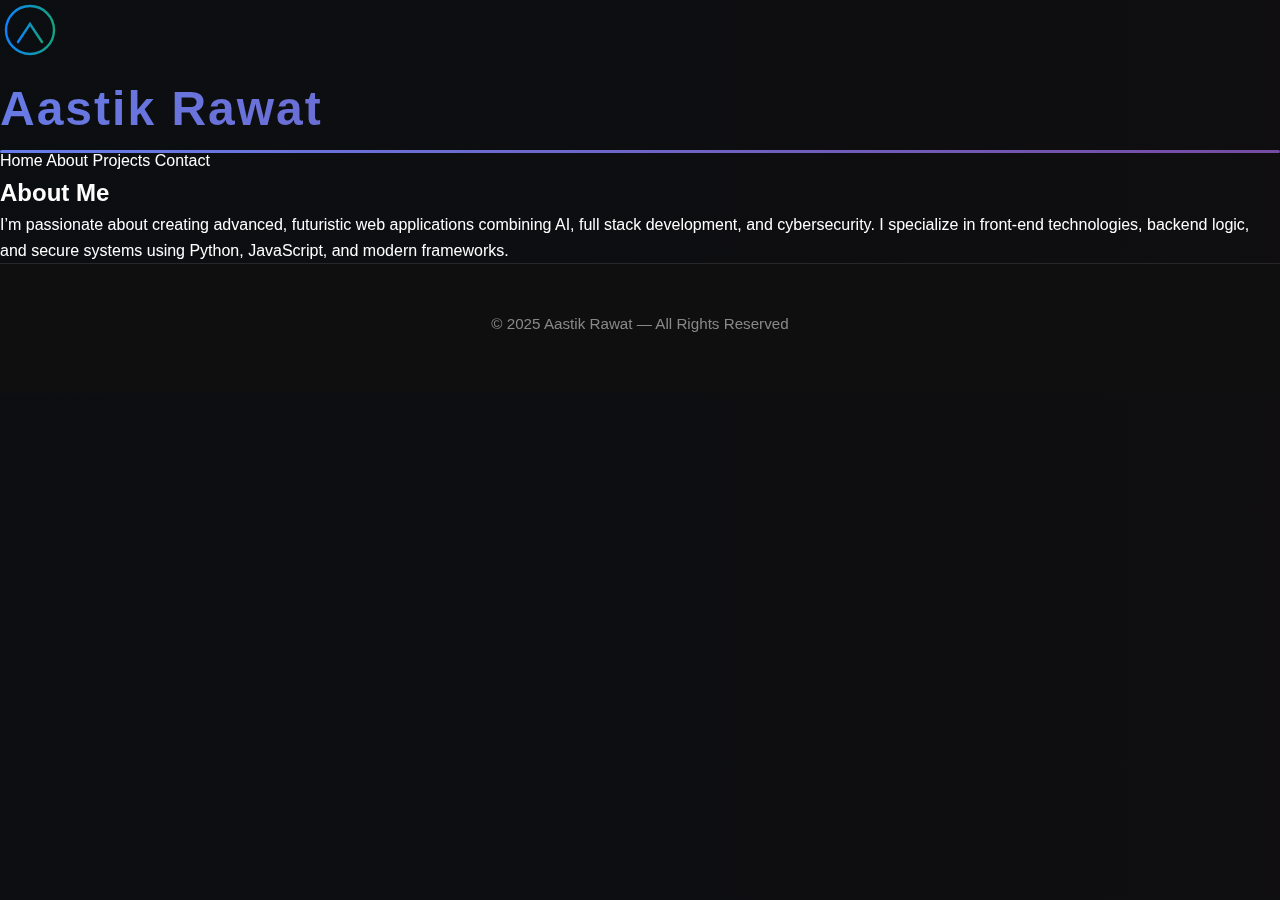
<file: about.html>
<!DOCTYPE html>
<html lang="en">
<head>
  <meta charset="UTF-8">
  <meta name="viewport" content="width=device-width, initial-scale=1.0">
  <title>About | Aastik Rawat</title>
  <link rel="stylesheet" href="style.css">
</head>
<body>
  <header>
    <div class="logo">
      <svg viewBox="0 0 100 100" width="60" height="60">
        <defs>
          <linearGradient id="grad" x1="0" x2="1">
            <stop offset="0%" stop-color="#0b84ff" />
            <stop offset="100%" stop-color="#14a37f" />
          </linearGradient>
        </defs>
        <circle cx="50" cy="50" r="40" stroke="url(#grad)" stroke-width="4" fill="none" />
        <path d="M30 70 L50 40 L70 70" stroke="url(#grad)" stroke-width="4" fill="none" stroke-linecap="round" />
      </svg>
      <h1>Aastik Rawat</h1>
    </div>
    <nav>
      <a href="index.html">Home</a>
      <a href="about.html" class="active">About</a>
      <a href="projects.html">Projects</a>
      <a href="contact.html">Contact</a>
    </nav>
  </header>

  <section class="page">
    <h2>About Me</h2>
    <p>I’m passionate about creating advanced, futuristic web applications combining AI, full stack development, and cybersecurity. I specialize in front-end technologies, backend logic, and secure systems using Python, JavaScript, and modern frameworks.</p>
  </section>

  <footer>
    <p>© 2025 Aastik Rawat — All Rights Reserved</p>
  </footer>
</body>
</html>
</file>
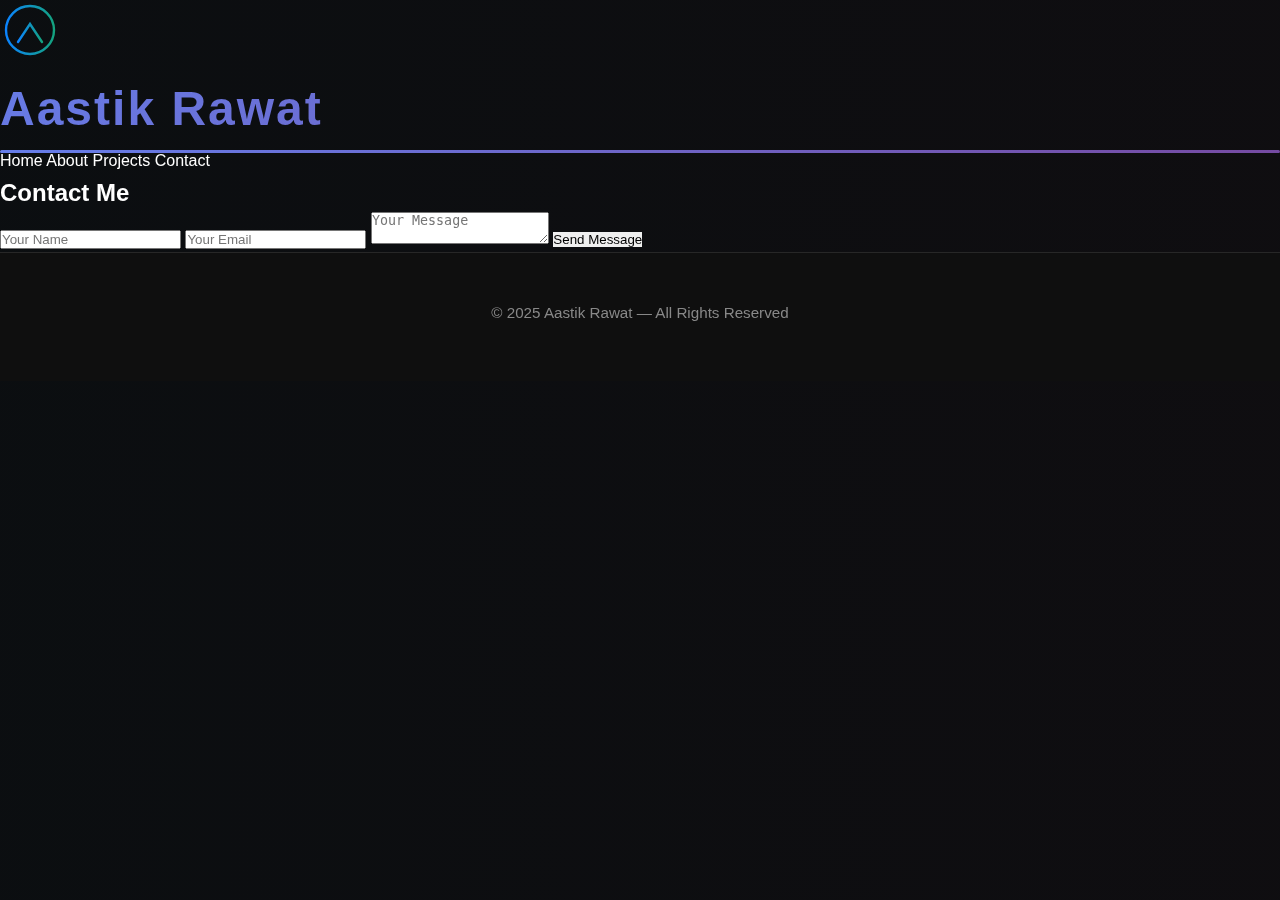
<file: contact.html>
<!DOCTYPE html>
<html lang="en">
<head>
  <meta charset="UTF-8">
  <meta name="viewport" content="width=device-width, initial-scale=1.0">
  <title>Contact | Aastik Rawat</title>
  <link rel="stylesheet" href="style.css">
</head>
<body>
  <header>
    <div class="logo">
      <svg viewBox="0 0 100 100" width="60" height="60">
        <defs>
          <linearGradient id="grad" x1="0" x2="1">
            <stop offset="0%" stop-color="#0b84ff" />
            <stop offset="100%" stop-color="#14a37f" />
          </linearGradient>
        </defs>
        <circle cx="50" cy="50" r="40" stroke="url(#grad)" stroke-width="4" fill="none" />
        <path d="M30 70 L50 40 L70 70" stroke="url(#grad)" stroke-width="4" fill="none" stroke-linecap="round" />
      </svg>
      <h1>Aastik Rawat</h1>
    </div>
    <nav>
      <a href="index.html">Home</a>
      <a href="about.html">About</a>
      <a href="projects.html">Projects</a>
      <a href="contact.html" class="active">Contact</a>
    </nav>
  </header>

  <section class="page">
    <h2>Contact Me</h2>
    <form id="contactForm">
      <input type="text" placeholder="Your Name" required>
      <input type="email" placeholder="Your Email" required>
      <textarea placeholder="Your Message" required></textarea>
      <button type="submit">Send Message</button>
    </form>
  </section>

  <footer>
    <p>© 2025 Aastik Rawat — All Rights Reserved</p>
  </footer>

  <script src="script.js"></script>
</body>
</html>
</file>
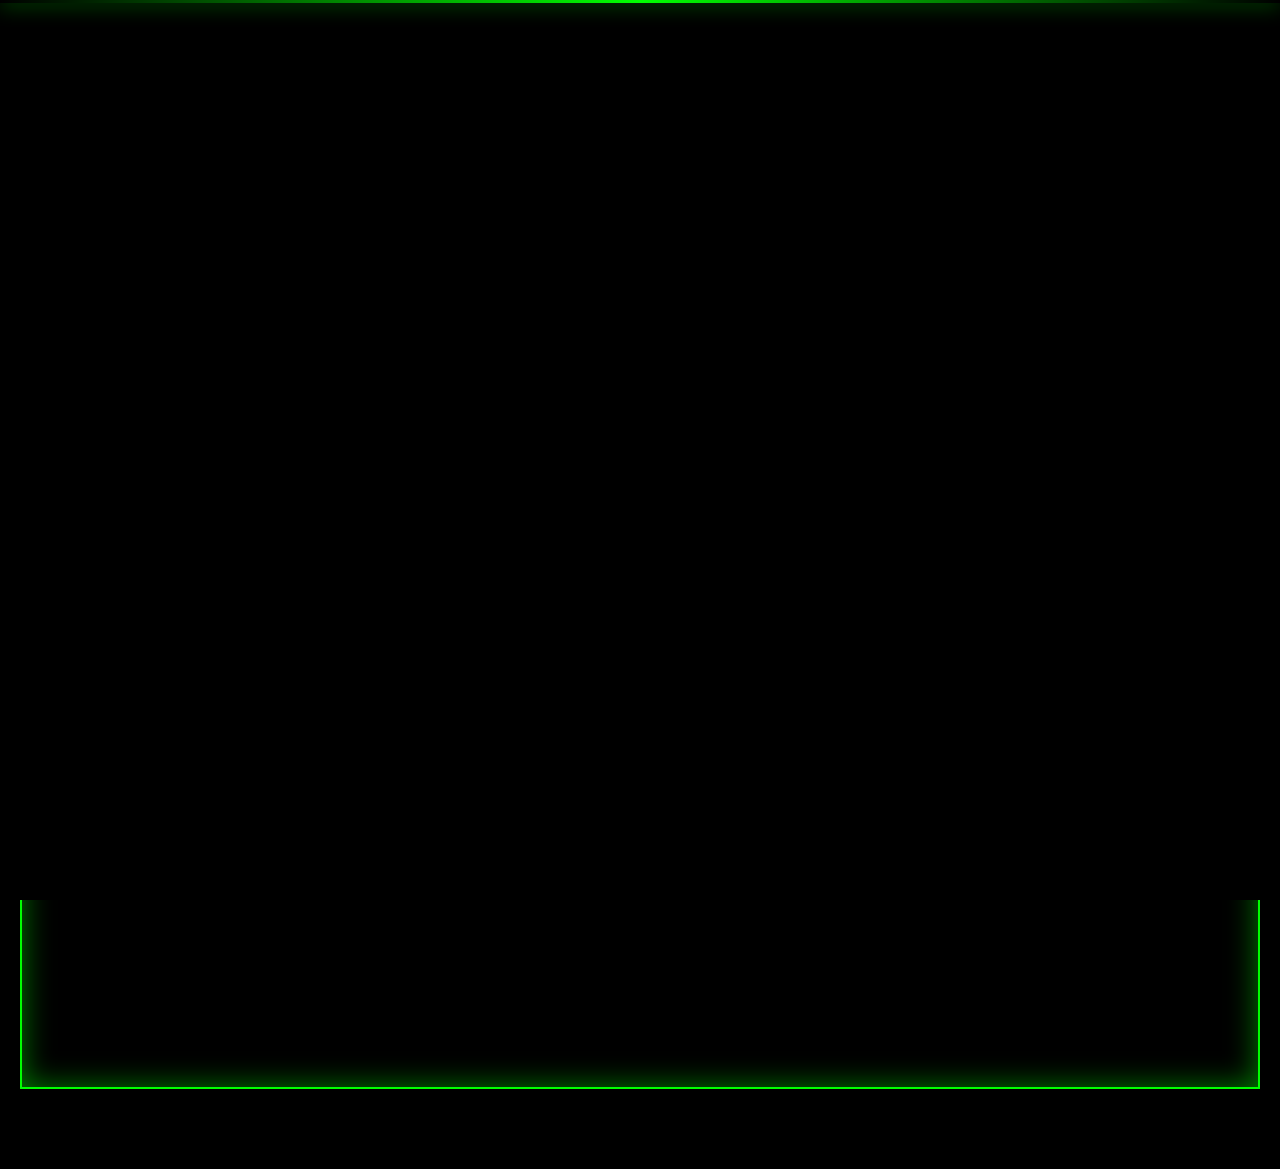
<file: hacking.html>
<!DOCTYPE html>
<html lang="en">
<head>
  <meta charset="UTF-8">
  <meta name="viewport" content="width=device-width, initial-scale=1.0">
  <title>DEEP ACCESS - Aastik Rawat</title>
  <style>
    * {
      margin: 0;
      padding: 0;
      box-sizing: border-box;
    }

    body {
      font-family: 'Courier New', monospace;
      background: #000;
      color: #00ff00;
      overflow-x: hidden;
      overflow-y: auto;
      cursor: crosshair;
      position: relative;
    }

    /* Opening Screen */
    .opening-screen {
      position: fixed;
      top: 0;
      left: 0;
      width: 100%;
      height: 100%;
      background: #000;
      z-index: 10000;
      display: flex;
      align-items: center;
      justify-content: center;
      flex-direction: column;
      animation: fadeOutOpening 1.5s ease 8s forwards;
    }

    @keyframes fadeOutOpening {
      to {
        opacity: 0;
        visibility: hidden;
      }
    }

    .opening-text {
      font-size: 56px;
      color: #00ff00;
      text-shadow: 0 0 40px #00ff00, 0 0 80px #00ff00;
      letter-spacing: 12px;
      font-weight: bold;
      opacity: 0;
      animation: elegantReveal 3s ease 0.5s forwards;
      margin-bottom: 10px;
    }

    @keyframes elegantReveal {
      0% {
        opacity: 0;
        transform: translateY(50px);
        filter: blur(15px);
        letter-spacing: 40px;
      }
      20% {
        opacity: 0.3;
        transform: translateY(30px);
        filter: blur(10px);
        letter-spacing: 35px;
      }
      40% {
        opacity: 0.6;
        transform: translateY(15px);
        filter: blur(5px);
        letter-spacing: 25px;
      }
      60% {
        opacity: 0.8;
        transform: translateY(5px);
        filter: blur(2px);
        letter-spacing: 18px;
        text-shadow: 0 0 50px #00ff00, 0 0 100px #00ff00;
      }
      80% {
        opacity: 0.95;
        transform: translateY(0px);
        filter: blur(0px);
        letter-spacing: 14px;
      }
      100% {
        opacity: 1;
        transform: translateY(0);
        filter: blur(0);
        letter-spacing: 12px;
        text-shadow: 0 0 40px #00ff00, 0 0 80px #00ff00, 0 0 120px #00ff00;
      }
    }

    /* Individual letter animation */
    .opening-text span {
      display: inline-block;
      opacity: 0;
      animation: letterFadeIn 0.8s ease forwards;
    }

    @keyframes letterFadeIn {
      0% {
        opacity: 0;
        transform: translateY(30px) rotateX(90deg);
        filter: blur(10px);
      }
      50% {
        opacity: 0.5;
        transform: translateY(10px) rotateX(45deg);
        filter: blur(5px);
      }
      100% {
        opacity: 1;
        transform: translateY(0) rotateX(0deg);
        filter: blur(0);
      }
    }

    /* Delay for each letter */
    .opening-text span:nth-child(1) { animation-delay: 0.6s; }
    .opening-text span:nth-child(2) { animation-delay: 0.7s; }
    .opening-text span:nth-child(3) { animation-delay: 0.8s; }
    .opening-text span:nth-child(4) { animation-delay: 0.9s; }
    .opening-text span:nth-child(5) { animation-delay: 1.0s; }
    .opening-text span:nth-child(6) { animation-delay: 1.1s; }
    .opening-text span:nth-child(7) { animation-delay: 1.2s; }
    .opening-text span:nth-child(8) { animation-delay: 1.3s; }
    .opening-text span:nth-child(9) { animation-delay: 1.4s; }
    .opening-text span:nth-child(10) { animation-delay: 1.5s; }
    .opening-text span:nth-child(11) { animation-delay: 1.6s; }
    .opening-text span:nth-child(12) { animation-delay: 1.7s; }
    .opening-text span:nth-child(13) { animation-delay: 1.8s; }

    .opening-subtitle {
      font-size: 32px;
      color: #00ffff;
      text-shadow: 0 0 20px #00ffff;
      letter-spacing: 8px;
      opacity: 0;
      animation: fadeInUp 1s ease 2.5s forwards;
    }

    @keyframes fadeInUp {
      from {
        opacity: 0;
        transform: translateY(30px);
      }
      to {
        opacity: 1;
        transform: translateY(0);
      }
    }

    .typing-line {
      font-size: 28px;
      color: #00ff00;
      margin-top: 50px;
      min-height: 50px;
      letter-spacing: 5px;
      text-shadow: 0 0 25px #00ff00;
      opacity: 0;
      animation: fadeIn 0.8s ease 3.5s forwards;
    }

    @keyframes fadeIn {
      to { opacity: 1; }
    }

    .cursor-typing {
      display: inline-block;
      width: 4px;
      height: 28px;
      background: #00ff00;
      margin-left: 8px;
      animation: blinkCursor 0.7s infinite;
      box-shadow: 0 0 15px #00ff00;
    }

    @keyframes blinkCursor {
      0%, 50% { opacity: 1; }
      51%, 100% { opacity: 0; }
    }

    .loading-bar-container {
      width: 500px;
      height: 6px;
      background: rgba(0, 255, 0, 0.15);
      margin-top: 40px;
      border-radius: 3px;
      overflow: hidden;
      opacity: 0;
      animation: fadeIn 0.8s ease 6s forwards;
      border: 1px solid rgba(0, 255, 0, 0.3);
    }

    .loading-bar {
      height: 100%;
      background: linear-gradient(90deg, #00ff00, #00ffff, #00ff00);
      background-size: 200% 100%;
      width: 0;
      animation: loadProgress 2s ease 6s forwards, shimmerBar 2s linear infinite;
      box-shadow: 0 0 25px #00ff00;
    }

    @keyframes loadProgress {
      to { width: 100%; }
    }

    @keyframes shimmerBar {
      0% { background-position: 0% 0%; }
      100% { background-position: 200% 0%; }
    }

    .loading-text {
      color: #00ff00;
      font-size: 14px;
      margin-top: 15px;
      letter-spacing: 3px;
      opacity: 0;
      animation: fadeIn 0.5s ease 6.2s forwards;
      text-shadow: 0 0 10px #00ff00;
    }

    /* Scan Lines for Opening */
    .scan-effect {
      position: absolute;
      top: 0;
      left: 0;
      width: 100%;
      height: 3px;
      background: linear-gradient(90deg, transparent, #00ff00, transparent);
      box-shadow: 0 0 20px #00ff00;
      animation: scanDown 2s ease-in-out 0.5s infinite;
    }

    @keyframes scanDown {
      0% { top: 0; opacity: 0; }
      50% { opacity: 1; }
      100% { top: 100%; opacity: 0; }
    }

    /* Floating Digits Background */
    .floating-digits {
      position: fixed;
      top: 0;
      left: 0;
      width: 100%;
      height: 100%;
      pointer-events: none;
      z-index: 0;
      overflow: hidden;
    }

    .digit {
      position: absolute;
      font-size: 20px;
      color: rgba(0, 255, 0, 0.3);
      font-family: 'Courier New', monospace;
      animation: floatDigit linear infinite;
      text-shadow: 0 0 5px #00ff00;
    }

    @keyframes floatDigit {
      0% {
        transform: translateY(100vh);
        opacity: 0;
      }
      10% {
        opacity: 1;
      }
      90% {
        opacity: 1;
      }
      100% {
        transform: translateY(-100vh);
        opacity: 0;
      }
    }

    /* Matrix Rain Background */
    #matrix-canvas {
      position: fixed;
      top: 0;
      left: 0;
      width: 100%;
      height: 100%;
      z-index: 0;
      opacity: 0.3;
    }

    /* Glitch Effect Overlay */
    .glitch-overlay {
      position: fixed;
      top: 0;
      left: 0;
      width: 100%;
      height: 100%;
      background: 
        repeating-linear-gradient(
          0deg,
          rgba(0, 255, 0, 0.03) 0px,
          transparent 2px,
          transparent 4px,
          rgba(0, 255, 0, 0.03) 6px
        );
      pointer-events: none;
      z-index: 999;
      animation: scanlines 8s linear infinite;
    }

    @keyframes scanlines {
      0% { transform: translateY(0); }
      100% { transform: translateY(20px); }
    }

    /* Container */
    .container {
      position: relative;
      z-index: 1;
      min-height: 100vh;
      display: flex;
      flex-direction: column;
      padding: 20px;
      padding-bottom: 80px;
    }

    /* Terminal Header */
    .terminal-header {
      border: 2px solid #00ff00;
      border-bottom: none;
      padding: 10px 20px;
      display: flex;
      justify-content: space-between;
      align-items: center;
      background: rgba(0, 255, 0, 0.05);
      box-shadow: 0 0 20px rgba(0, 255, 0, 0.3);
      animation: glitchHeader 3s infinite;
    }

    @keyframes glitchHeader {
      0%, 90%, 100% { transform: translate(0); }
      92% { transform: translate(-2px, 1px); text-shadow: 2px 0 #ff00ff; }
      94% { transform: translate(2px, -1px); text-shadow: -2px 0 #00ffff; }
      96% { transform: translate(-1px, 2px); text-shadow: 1px 0 #ff00ff; }
    }

    .terminal-title {
      font-size: 18px;
      letter-spacing: 3px;
      text-shadow: 0 0 10px #00ff00;
    }

    .terminal-controls {
      display: flex;
      gap: 10px;
    }

    .control-btn {
      width: 15px;
      height: 15px;
      border-radius: 50%;
      cursor: pointer;
      box-shadow: 0 0 10px currentColor;
    }

    .control-btn.red { background: #ff0000; }
    .control-btn.yellow { background: #ffff00; }
    .control-btn.green { background: #00ff00; }

    /* Terminal Body */
    .terminal-body {
      border: 2px solid #00ff00;
      padding: 30px;
      flex: 1;
      background: rgba(0, 0, 0, 0.9);
      box-shadow: 0 0 30px rgba(0, 255, 0, 0.5) inset;
      position: relative;
      overflow: hidden;
    }

    /* Boot Sequence */
    .boot-sequence {
      margin-bottom: 30px;
    }

    .boot-line {
      opacity: 0;
      animation: fadeInLine 0.1s ease forwards;
      margin: 5px 0;
    }

    @keyframes fadeInLine {
      to { opacity: 1; }
    }

    .boot-line.success::before {
      content: '[  OK  ] ';
      color: #00ff00;
    }

    .boot-line.error::before {
      content: '[ FAIL ] ';
      color: #ff0000;
    }

    .boot-line.warning::before {
      content: '[ WARN ] ';
      color: #ffff00;
    }

    /* Main Content */
    .main-content {
      opacity: 0;
      animation: fadeIn 2s ease 3s forwards;
    }

    @keyframes fadeIn {
      to { opacity: 1; }
    }

    .ascii-art {
      color: #00ff00;
      text-shadow: 0 0 10px #00ff00;
      margin-bottom: 30px;
      font-size: 10px;
      line-height: 1.2;
      animation: pulse 2s infinite;
    }

    @keyframes pulse {
      0%, 100% { opacity: 1; }
      50% { opacity: 0.7; }
    }

    .system-info {
      margin-bottom: 30px;
    }

    .info-line {
      margin: 10px 0;
      display: flex;
      justify-content: space-between;
      padding: 5px 0;
      border-bottom: 1px dotted rgba(0, 255, 0, 0.3);
    }

    .info-label {
      color: #00ffff;
      text-shadow: 0 0 5px #00ffff;
    }

    .info-value {
      color: #00ff00;
      font-weight: bold;
      text-shadow: 0 0 5px #00ff00;
    }

    /* Skills Section */
    .skills-section {
      margin-top: 30px;
    }

    .section-header {
      font-size: 20px;
      color: #ff00ff;
      text-shadow: 0 0 10px #ff00ff;
      margin-bottom: 20px;
      letter-spacing: 5px;
      border-left: 4px solid #ff00ff;
      padding-left: 15px;
    }

    .skill-grid {
      display: grid;
      grid-template-columns: repeat(auto-fit, minmax(200px, 1fr));
      gap: 15px;
      margin-bottom: 30px;
    }

    .skill-item {
      border: 1px solid #00ff00;
      padding: 15px;
      position: relative;
      overflow: hidden;
      transition: all 0.3s;
      box-shadow: 0 0 10px rgba(0, 255, 0, 0.2);
    }

    .skill-item::before {
      content: '';
      position: absolute;
      top: 0;
      left: -100%;
      width: 100%;
      height: 100%;
      background: linear-gradient(90deg, transparent, rgba(0, 255, 0, 0.2), transparent);
      transition: left 0.5s;
    }

    .skill-item:hover::before {
      left: 100%;
    }

    .skill-item:hover {
      border-color: #ff00ff;
      box-shadow: 0 0 20px rgba(255, 0, 255, 0.5);
      transform: translateX(5px);
    }

    .skill-name {
      font-size: 16px;
      margin-bottom: 10px;
      color: #00ffff;
    }

    .skill-bar-container {
      width: 100%;
      height: 8px;
      background: rgba(0, 255, 0, 0.1);
      position: relative;
      overflow: hidden;
    }

    .skill-bar {
      height: 100%;
      background: linear-gradient(90deg, #00ff00, #00ffff);
      position: relative;
      animation: loadBar 2s ease forwards;
      box-shadow: 0 0 10px #00ff00;
    }

    @keyframes loadBar {
      from { width: 0; }
    }

    .skill-bar::after {
      content: '';
      position: absolute;
      top: 0;
      left: 0;
      width: 100%;
      height: 100%;
      background: linear-gradient(90deg, transparent, rgba(255, 255, 255, 0.3), transparent);
      animation: shimmer 2s infinite;
    }

    @keyframes shimmer {
      0% { transform: translateX(-100%); }
      100% { transform: translateX(100%); }
    }

    /* Command Prompt */
    .command-prompt {
      margin-top: 30px;
      border-top: 2px solid #00ff00;
      padding-top: 20px;
    }

    .prompt-line {
      display: flex;
      align-items: center;
      margin: 10px 0;
    }

    .prompt-symbol {
      color: #ff00ff;
      margin-right: 10px;
      text-shadow: 0 0 10px #ff00ff;
    }

    .typing-text {
      color: #00ff00;
      border-right: 2px solid #00ff00;
      padding-right: 5px;
      animation: blink 1s infinite;
    }

    @keyframes blink {
      0%, 50% { border-color: #00ff00; }
      51%, 100% { border-color: transparent; }
    }

    /* Back Button */
    .back-btn {
      position: fixed;
      top: 30px;
      right: 30px;
      padding: 12px 25px;
      background: transparent;
      color: #00ff00;
      border: 2px solid #00ff00;
      cursor: pointer;
      font-family: 'Courier New', monospace;
      font-size: 14px;
      letter-spacing: 2px;
      transition: all 0.3s;
      z-index: 1000;
      box-shadow: 0 0 20px rgba(0, 255, 0, 0.3);
    }

    .back-btn:hover {
      background: #00ff00;
      color: #000;
      box-shadow: 0 0 30px rgba(0, 255, 0, 0.8);
      transform: scale(1.05);
    }

    /* Floating Particles */
    .particle {
      position: fixed;
      width: 3px;
      height: 3px;
      background: #00ff00;
      border-radius: 50%;
      pointer-events: none;
      z-index: 0;
      box-shadow: 0 0 5px #00ff00;
    }

    /* Warning Message */
    .warning-box {
      border: 2px solid #ff0000;
      padding: 20px;
      margin: 30px 0;
      background: rgba(255, 0, 0, 0.1);
      animation: warningPulse 2s infinite;
    }

    @keyframes warningPulse {
      0%, 100% { box-shadow: 0 0 10px rgba(255, 0, 0, 0.5); }
      50% { box-shadow: 0 0 30px rgba(255, 0, 0, 0.8); }
    }

    .warning-text {
      color: #ff0000;
      text-align: center;
      font-size: 16px;
      letter-spacing: 2px;
      text-shadow: 0 0 10px #ff0000;
    }

    /* Responsive */
    @media (max-width: 768px) {
      .terminal-header {
        flex-direction: column;
        gap: 10px;
        padding: 15px;
      }

      .terminal-title {
        font-size: 14px;
        letter-spacing: 2px;
      }

      .terminal-body {
        padding: 20px 15px;
      }

      .ascii-art {
        font-size: 6px;
        line-height: 1;
      }

      .skill-grid {
        grid-template-columns: 1fr;
        gap: 15px;
      }

      .back-btn {
        top: 10px;
        right: 10px;
        padding: 8px 15px;
        font-size: 11px;
      }

      .section-header {
        font-size: 16px;
        letter-spacing: 3px;
      }

      .info-line {
        flex-direction: column;
        gap: 5px;
        align-items: flex-start;
      }

      .warning-text {
        font-size: 12px;
      }

      .container {
        padding: 15px;
        padding-bottom: 60px;
      }

      .digit {
        font-size: 16px;
      }

      .opening-text {
        font-size: 28px;
        letter-spacing: 6px;
      }

      .opening-subtitle {
        font-size: 18px;
        letter-spacing: 4px;
      }

      .typing-line {
        font-size: 16px;
        letter-spacing: 2px;
        padding: 0 20px;
        text-align: center;
      }

      .loading-bar-container {
        width: 300px;
      }

      .cursor-typing {
        height: 20px;
      }
    }

    @media (max-width: 480px) {
      .terminal-header {
        padding: 10px;
      }

      .terminal-title {
        font-size: 12px;
      }

      .ascii-art {
        font-size: 5px;
      }

      .skill-name {
        font-size: 14px;
      }

      .back-btn {
        padding: 6px 12px;
        font-size: 10px;
        letter-spacing: 1px;
      }

      .opening-text {
        font-size: 22px;
        letter-spacing: 4px;
      }

      .opening-subtitle {
        font-size: 14px;
        letter-spacing: 3px;
      }

      .typing-line {
        font-size: 13px;
        letter-spacing: 2px;
      }

      .loading-bar-container {
        width: 240px;
        height: 4px;
      }

      .cursor-typing {
        height: 18px;
        width: 3px;
      }

      .loading-text {
        font-size: 11px;
      }
    }
  </style>
</head>
<body>

  <!-- Opening Screen -->
  <div class="opening-screen">
    <div class="scan-effect"></div>
    <div class="opening-text">
      <span>A</span><span>A</span><span>S</span><span>T</span><span>I</span><span>K</span>
      <span> </span>
      <span>R</span><span>A</span><span>W</span><span>A</span><span>T</span>
    </div>
    <div class="opening-subtitle">ETHICAL HACKER</div>
    <div class="typing-line">
      <span id="welcomeText"></span>
      <span class="cursor-typing"></span>
    </div>
    <div class="loading-bar-container">
      <div class="loading-bar"></div>
    </div>
    <div class="loading-text" id="loadingText">INITIALIZING...</div>
  </div>

  <!-- Matrix Canvas -->
  <canvas id="matrix-canvas"></canvas>

  <!-- Floating Digits Background -->
  <div class="floating-digits" id="floatingDigits"></div>

  <!-- Glitch Overlay -->
  <div class="glitch-overlay"></div>

  <!-- Back Button -->
  <button class="back-btn" onclick="window.location.href='index.html'">[ EXIT ]</button>

  <!-- Main Container -->
  <div class="container">
    <!-- Terminal Header -->
    <div class="terminal-header">
      <div class="terminal-title">DEEP_ACCESS_TERMINAL</div>
      <div class="terminal-controls">
        <div class="control-btn red"></div>
        <div class="control-btn yellow"></div>
        <div class="control-btn green"></div>
      </div>
    </div>

    <!-- Terminal Body -->
    <div class="terminal-body">
      <!-- Boot Sequence -->
      <div class="boot-sequence" id="bootSequence"></div>

      <!-- Main Content -->
      <div class="main-content">
        <!-- ASCII Art -->
        <pre class="ascii-art">
  ___    ___   _____ _______ _____ _  __
 / _ \  / _ \ / ____|__   __|_   _| |/ /
| |_| || |_| | (___    | |    | | | ' / 
|  _  ||  _  |\___ \   | |    | | |  <  
| | | || | | |____) |  | |   _| |_| . \ 
|_| |_||_| |_|_____/   |_|  |_____|_|\_\
                                         
        </pre>

        <!-- System Info -->
        <div class="system-info">
          <div class="info-line">
            <span class="info-label">SYSTEM_USER:</span>
            <span class="info-value">AASTIK_RAWAT</span>
          </div>
          <div class="info-line">
            <span class="info-label">ACCESS_LEVEL:</span>
            <span class="info-value">ROOT [ ADMIN ]</span>
          </div>
          <div class="info-line">
            <span class="info-label">SPECIALIZATION:</span>
            <span class="info-value">ETHICAL_HACKING | CYBERSECURITY</span>
          </div>
          <div class="info-line">
            <span class="info-label">STATUS:</span>
            <span class="info-value">ONLINE [ ACTIVE ]</span>
          </div>
        </div>

        <!-- Warning -->
        <div class="warning-box">
          <div class="warning-text">⚠ AUTHORIZED PERSONNEL ONLY ⚠</div>
        </div>

        <!-- Skills Section -->
        <div class="skills-section">
          <div class="section-header">&gt;&gt; HACKING_SKILLS</div>
          <div class="skill-grid">
            <div class="skill-item">
              <div class="skill-name">KALI LINUX</div>
              <div class="skill-bar-container">
                <div class="skill-bar" style="width: 95%"></div>
              </div>
            </div>
            <div class="skill-item">
              <div class="skill-name">PENETRATION TESTING</div>
              <div class="skill-bar-container">
                <div class="skill-bar" style="width: 90%"></div>
              </div>
            </div>
            <div class="skill-item">
              <div class="skill-name">NETWORK SECURITY</div>
              <div class="skill-bar-container">
                <div class="skill-bar" style="width: 88%"></div>
              </div>
            </div>
            <div class="skill-item">
              <div class="skill-name">METASPLOIT</div>
              <div class="skill-bar-container">
                <div class="skill-bar" style="width: 85%"></div>
              </div>
            </div>
            <div class="skill-item">
              <div class="skill-name">NMAP</div>
              <div class="skill-bar-container">
                <div class="skill-bar" style="width: 93%"></div>
              </div>
            </div>
            <div class="skill-item">
              <div class="skill-name">JOHN THE RIPPER</div>
              <div class="skill-bar-container">
                <div class="skill-bar" style="width: 88%"></div>
              </div>
            </div>
            <div class="skill-item">
              <div class="skill-name">MALTEGO</div>
              <div class="skill-bar-container">
                <div class="skill-bar" style="width: 85%"></div>
              </div>
            </div>
            <div class="skill-item">
              <div class="skill-name">SQLMAP</div>
              <div class="skill-bar-container">
                <div class="skill-bar" style="width: 90%"></div>
              </div>
            </div>
            <div class="skill-item">
              <div class="skill-name">RECON-NG</div>
              <div class="skill-bar-container">
                <div class="skill-bar" style="width: 87%"></div>
              </div>
            </div>
            <div class="skill-item">
              <div class="skill-name">WIRESHARK</div>
              <div class="skill-bar-container">
                <div class="skill-bar" style="width: 92%"></div>
              </div>
            </div>
            <div class="skill-item">
              <div class="skill-name">BURP SUITE</div>
              <div class="skill-bar-container">
                <div class="skill-bar" style="width: 89%"></div>
              </div>
            </div>
            <div class="skill-item">
              <div class="skill-name">CRYPTOGRAPHY</div>
              <div class="skill-bar-container">
                <div class="skill-bar" style="width: 84%"></div>
              </div>
            </div>
            <div class="skill-item">
              <div class="skill-name">BASH SCRIPTING</div>
              <div class="skill-bar-container">
                <div class="skill-bar" style="width: 91%"></div>
              </div>
            </div>
            <div class="skill-item">
              <div class="skill-name">SOCIAL ENGINEERING</div>
              <div class="skill-bar-container">
                <div class="skill-bar" style="width: 86%"></div>
              </div>
            </div>
            <div class="skill-item">
              <div class="skill-name">VULNERABILITY ANALYSIS</div>
              <div class="skill-bar-container">
                <div class="skill-bar" style="width: 90%"></div>
              </div>
            </div>
            <div class="skill-item">
              <div class="skill-name">AIRCRACK-NG</div>
              <div class="skill-bar-container">
                <div class="skill-bar" style="width: 88%"></div>
              </div>
            </div>
          </div>
        </div>

        <!-- Command Prompt -->
        <div class="command-prompt">
          <div class="prompt-line">
            <span class="prompt-symbol">root@aastik:~#</span>
            <span class="typing-text" id="typingCommand"></span>
          </div>
        </div>
      </div>
    </div>
  </div>

  <script>
    // Opening Welcome Typing Animation
    const welcomeText = "WELCOME TO MY DEEP SIDE";
    const welcomeElement = document.getElementById('welcomeText');
    const loadingTextElement = document.getElementById('loadingText');
    let charIdx = 0;

    function typeWelcome() {
      if (charIdx < welcomeText.length) {
        welcomeElement.textContent += welcomeText[charIdx];
        charIdx++;
        setTimeout(typeWelcome, 120);
      }
    }

    setTimeout(typeWelcome, 4000);

    // Loading Text Changes
    const loadingStates = [
      'INITIALIZING...',
      'LOADING SYSTEMS...',
      'BYPASSING SECURITY...',
      'ESTABLISHING CONNECTION...',
      'ACCESS GRANTED'
    ];
    let loadingIndex = 0;

    function updateLoadingText() {
      if (loadingIndex < loadingStates.length) {
        loadingTextElement.textContent = loadingStates[loadingIndex];
        loadingIndex++;
        setTimeout(updateLoadingText, 1200);
      }
    }

    setTimeout(updateLoadingText, 6200);

    // Matrix Rain Effect
    const canvas = document.getElementById('matrix-canvas');
    const ctx = canvas.getContext('2d');

    canvas.width = window.innerWidth;
    canvas.height = window.innerHeight;

    const chars = '01アイウエオカキクケコサシスセソタチツテトナニヌネノハヒフヘホマミムメモヤユヨラリルレロワヲン';
    const fontSize = 14;
    const columns = canvas.width / fontSize;
    const drops = Array(Math.floor(columns)).fill(1);

    function drawMatrix() {
      ctx.fillStyle = 'rgba(0, 0, 0, 0.05)';
      ctx.fillRect(0, 0, canvas.width, canvas.height);

      ctx.fillStyle = '#00ff00';
      ctx.font = fontSize + 'px monospace';

      for (let i = 0; i < drops.length; i++) {
        const text = chars[Math.floor(Math.random() * chars.length)];
        ctx.fillText(text, i * fontSize, drops[i] * fontSize);

        if (drops[i] * fontSize > canvas.height && Math.random() > 0.975) {
          drops[i] = 0;
        }
        drops[i]++;
      }
    }

    setInterval(drawMatrix, 35);

    window.addEventListener('resize', () => {
      canvas.width = window.innerWidth;
      canvas.height = window.innerHeight;
    });

    // Boot Sequence
    const bootMessages = [
      { text: 'Initializing system...', type: 'success', delay: 100 },
      { text: 'Loading kernel modules...', type: 'success', delay: 200 },
      { text: 'Mounting file systems...', type: 'success', delay: 300 },
      { text: 'Starting network services...', type: 'success', delay: 400 },
      { text: 'Checking security protocols...', type: 'warning', delay: 500 },
      { text: 'Loading encryption keys...', type: 'success', delay: 600 },
      { text: 'Initializing hacking tools...', type: 'success', delay: 700 },
      { text: 'Bypassing firewall...', type: 'warning', delay: 800 },
      { text: 'Establishing secure connection...', type: 'success', delay: 900 },
      { text: 'Access granted. Welcome, Aastik.', type: 'success', delay: 1000 }
    ];

    const bootSequence = document.getElementById('bootSequence');
    let totalDelay = 0;

    bootMessages.forEach((msg, index) => {
      totalDelay += msg.delay;
      setTimeout(() => {
        const line = document.createElement('div');
        line.className = `boot-line ${msg.type}`;
        line.textContent = msg.text;
        line.style.animationDelay = '0s';
        bootSequence.appendChild(line);
      }, totalDelay);
    });

    // Typing Command Effect
    const commands = [
      'whoami',
      'nmap -sV -sC target.com',
      'john --wordlist=rockyou.txt hash.txt',
      'maltego --transform recon',
      'sqlmap -u "http://target.com" --dbs',
      'recon-ng -w workspace',
      'wireshark -i eth0',
      'hydra -l admin -P pass.txt ssh://target'
    ];

    let commandIndex = 0;
    let charIndex = 0;
    const typingElement = document.getElementById('typingCommand');

    function typeCommand() {
      if (charIndex < commands[commandIndex].length) {
        typingElement.textContent += commands[commandIndex][charIndex];
        charIndex++;
        setTimeout(typeCommand, 100);
      } else {
        setTimeout(() => {
          charIndex = 0;
          typingElement.textContent = '';
          commandIndex = (commandIndex + 1) % commands.length;
          setTimeout(typeCommand, 500);
        }, 2000);
      }
    }

    setTimeout(typeCommand, 3500);

    // Floating Digits Animation
    const digitsContainer = document.getElementById('floatingDigits');
    const digitChars = '01010110101001101010010110101001';
    
    function createFloatingDigit() {
      const digit = document.createElement('div');
      digit.className = 'digit';
      digit.textContent = digitChars[Math.floor(Math.random() * digitChars.length)];
      digit.style.left = Math.random() * 100 + '%';
      digit.style.animationDuration = (10 + Math.random() * 20) + 's';
      digit.style.animationDelay = Math.random() * 5 + 's';
      digitsContainer.appendChild(digit);

      setTimeout(() => digit.remove(), 30000);
    }

    // Create initial digits
    for (let i = 0; i < 50; i++) {
      setTimeout(createFloatingDigit, i * 200);
    }

    // Keep creating digits
    setInterval(createFloatingDigit, 1000);

    // Floating Particles
    function createParticle() {
      const particle = document.createElement('div');
      particle.className = 'particle';
      particle.style.left = Math.random() * 100 + '%';
      particle.style.top = Math.random() * 100 + '%';
      particle.style.animation = `float ${5 + Math.random() * 10}s linear infinite`;
      document.body.appendChild(particle);

      setTimeout(() => particle.remove(), 15000);
    }

    setInterval(createParticle, 500);

    // Random Glitch Effect
    setInterval(() => {
      if (Math.random() > 0.95) {
        document.body.style.filter = 'hue-rotate(180deg) invert(1)';
        setTimeout(() => {
          document.body.style.filter = 'none';
        }, 50);
      }
    }, 2000);

    // Konami Code Easter Egg
    let konamiCode = [];
    const konamiSequence = ['ArrowUp', 'ArrowUp', 'ArrowDown', 'ArrowDown', 'ArrowLeft', 'ArrowRight', 'ArrowLeft', 'ArrowRight', 'b', 'a'];

    document.addEventListener('keydown', (e) => {
      konamiCode.push(e.key);
      konamiCode = konamiCode.slice(-10);
      
      if (konamiCode.join(',') === konamiSequence.join(',')) {
        alert('🎮 CHEAT CODE ACTIVATED! FULL ACCESS GRANTED! 🎮');
        document.body.style.animation = 'rainbow 2s infinite';
      }
    });
  </script>

</body>
</html>
</file>
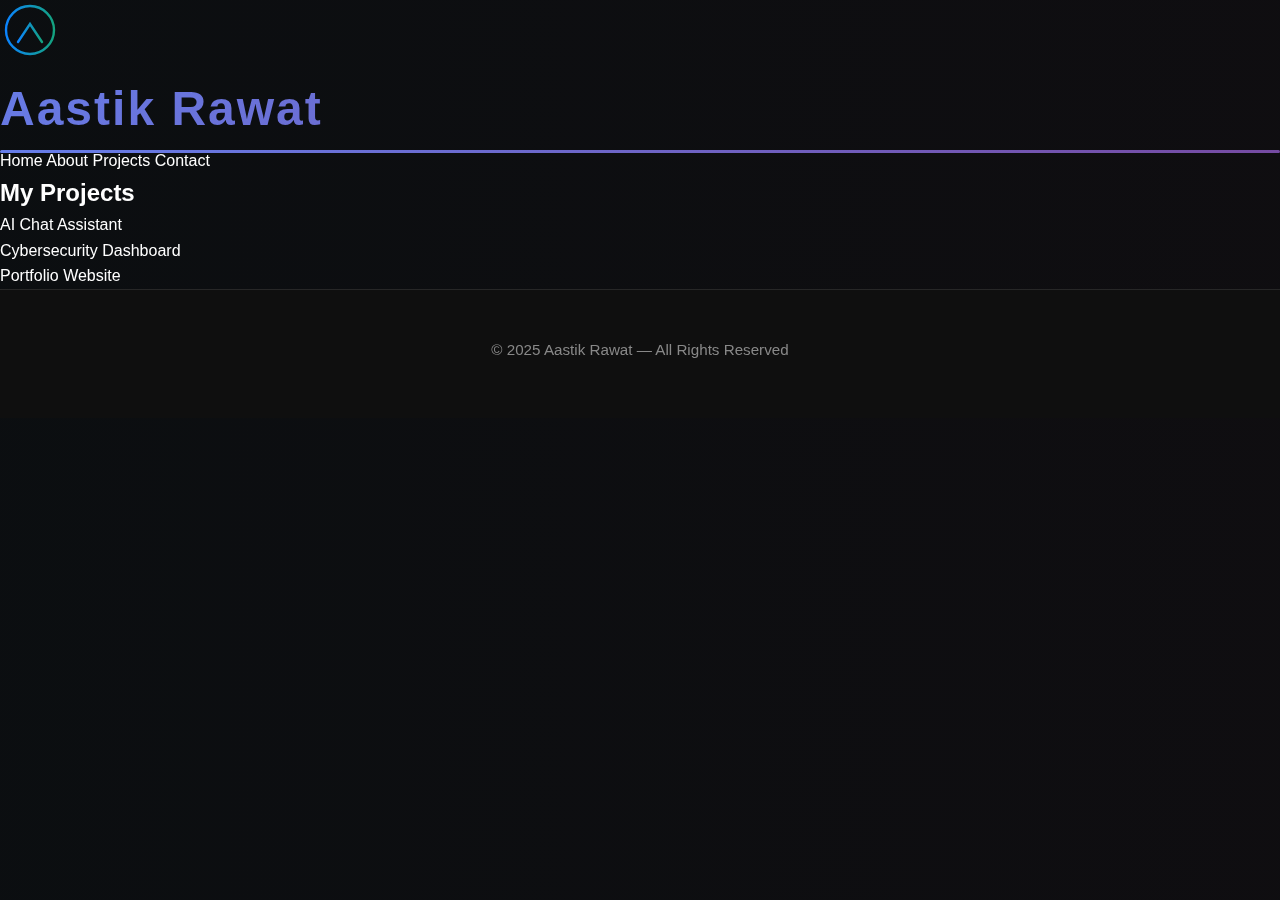
<file: projects.html>
<!DOCTYPE html>
<html lang="en">
<head>
  <meta charset="UTF-8">
  <meta name="viewport" content="width=device-width, initial-scale=1.0">
  <title>Projects | Aastik Rawat</title>
  <link rel="stylesheet" href="style.css">
</head>
<body>
  <header>
    <div class="logo">
      <svg viewBox="0 0 100 100" width="60" height="60">
        <defs>
          <linearGradient id="grad" x1="0" x2="1">
            <stop offset="0%" stop-color="#0b84ff" />
            <stop offset="100%" stop-color="#14a37f" />
          </linearGradient>
        </defs>
        <circle cx="50" cy="50" r="40" stroke="url(#grad)" stroke-width="4" fill="none" />
        <path d="M30 70 L50 40 L70 70" stroke="url(#grad)" stroke-width="4" fill="none" stroke-linecap="round" />
      </svg>
      <h1>Aastik Rawat</h1>
    </div>
    <nav>
      <a href="index.html">Home</a>
      <a href="about.html">About</a>
      <a href="projects.html" class="active">Projects</a>
      <a href="contact.html">Contact</a>
    </nav>
  </header>

  <section class="page">
    <h2>My Projects</h2>
    <div class="project-grid">
      <div class="card">AI Chat Assistant</div>
      <div class="card">Cybersecurity Dashboard</div>
      <div class="card">Portfolio Website</div>
    </div>
  </section>

  <footer>
    <p>© 2025 Aastik Rawat — All Rights Reserved</p>
  </footer>
</body>
</html>
</file>
<file: style.css>
/* ================== CSS VARIABLES ================== */
:root {
  /* Colors - Purple/Blue Gradient Theme */
  --primary: #667eea;
  --secondary: #764ba2;
  --accent: #f093fb;
  --accent-2: #4facfe;
  
  /* Backgrounds */
  --bg-dark: #0a0a0a;
  --bg-dark-2: #0f0f0f;
  --bg-dark-3: #1a1a1a;
  --bg-light: #ffffff;
  --bg-light-2: #f8f9fa;
  
  /* Text Colors */
  --text-primary: #ffffff;
  --text-secondary: #cccccc;
  --text-muted: #888888;
  --text-dark: #0a0a0a;
  
  /* Gradients */
  --gradient-primary: linear-gradient(135deg, #667eea 0%, #764ba2 100%);
  --gradient-secondary: linear-gradient(135deg, #f093fb 0%, #f5576c 100%);
  --gradient-accent: linear-gradient(135deg, #4facfe 0%, #00f2fe 100%);
  --gradient-rainbow: linear-gradient(135deg, #667eea 0%, #764ba2 25%, #f093fb 50%, #4facfe 75%, #00f2fe 100%);
  --gradient-animated: linear-gradient(270deg, #667eea, #764ba2, #f093fb, #4facfe);
  
  /* Shadows & Glows */
  --shadow-sm: 0 2px 10px rgba(0, 0, 0, 0.1);
  --shadow-md: 0 4px 20px rgba(0, 0, 0, 0.15);
  --shadow-lg: 0 10px 40px rgba(0, 0, 0, 0.2);
  --shadow-xl: 0 20px 60px rgba(0, 0, 0, 0.3);
  --glow-primary: 0 0 20px rgba(102, 126, 234, 0.5);
  --glow-secondary: 0 0 30px rgba(118, 75, 162, 0.6);
  --glow-accent: 0 0 25px rgba(240, 147, 251, 0.5);
  
  /* Transitions */
  --transition-fast: 0.2s cubic-bezier(0.4, 0, 0.2, 1);
  --transition-normal: 0.3s cubic-bezier(0.4, 0, 0.2, 1);
  --transition-slow: 0.5s cubic-bezier(0.4, 0, 0.2, 1);
  --transition-bounce: 0.6s cubic-bezier(0.68, -0.55, 0.265, 1.55);
  
  /* Borders */
  --border-radius-sm: 8px;
  --border-radius-md: 12px;
  --border-radius-lg: 20px;
  --border-radius-xl: 30px;
  --border-radius-full: 50px;
  
  /* Spacing */
  --section-padding: 5rem;
  --container-max-width: 1200px;
}

/* Dark Mode Variables */
body.light-mode {
  --bg-dark: #ffffff;
  --bg-dark-2: #f8f9fa;
  --bg-dark-3: #e9ecef;
  --text-primary: #0a0a0a;
  --text-secondary: #333333;
  --text-muted: #666666;
}

/* ================== RESET & BASE ================== */
* {
  margin: 0;
  padding: 0;
  box-sizing: border-box;
}

*::before,
*::after {
  box-sizing: border-box;
}

html {
  scroll-behavior: smooth;
  overflow-x: hidden;
}

body {
  font-family: 'Poppins', -apple-system, BlinkMacSystemFont, 'Segoe UI', Roboto, sans-serif;
  background: var(--bg-dark);
  color: var(--text-primary);
  line-height: 1.6;
  overflow-x: hidden;
  transition: background 0.5s ease, color 0.5s ease;
  position: relative;
}

/* Animated Background Gradient */
body::before {
  content: '';
  position: fixed;
  top: 0;
  left: 0;
  width: 100%;
  height: 100%;
  background: var(--gradient-animated);
  background-size: 400% 400%;
  opacity: 0.03;
  z-index: -1;
  animation: gradientShift 15s ease infinite;
}

@keyframes gradientShift {
  0% { background-position: 0% 50%; }
  50% { background-position: 100% 50%; }
  100% { background-position: 0% 50%; }
}

a {
  text-decoration: none;
  color: inherit;
  transition: var(--transition-normal);
}

ul {
  list-style: none;
}

img {
  max-width: 100%;
  height: auto;
  display: block;
}

button {
  font-family: inherit;
  cursor: pointer;
  border: none;
  outline: none;
}

/* Custom Scrollbar */
::-webkit-scrollbar {
  width: 10px;
}

::-webkit-scrollbar-track {
  background: var(--bg-dark-2);
}

::-webkit-scrollbar-thumb {
  background: var(--gradient-primary);
  border-radius: var(--border-radius-full);
}

::-webkit-scrollbar-thumb:hover {
  background: var(--gradient-secondary);
}

/* Selection Color */
::selection {
  background: var(--primary);
  color: var(--text-primary);
}

/* ================== CONTAINER ================== */
.container {
  max-width: var(--container-max-width);
  margin: 0 auto;
  padding: 0 2rem;
}

/* ================== PRELOADER ================== */
.preloader {
  position: fixed;
  top: 0;
  left: 0;
  width: 100%;
  height: 100%;
  background: var(--bg-dark);
  display: flex;
  justify-content: center;
  align-items: center;
  z-index: 10000;
  transition: opacity 0.5s ease, visibility 0.5s ease;
}

.preloader.hidden {
  opacity: 0;
  visibility: hidden;
}

.loader {
  width: 60px;
  height: 60px;
  border: 4px solid rgba(102, 126, 234, 0.1);
  border-top: 4px solid var(--primary);
  border-radius: 50%;
  animation: spin 1s linear infinite;
}

@keyframes spin {
  0% { transform: rotate(0deg); }
  100% { transform: rotate(360deg); }
}

/* ================== SCROLL PROGRESS BAR ================== */
.scroll-progress {
  position: fixed;
  top: 0;
  left: 0;
  width: 0%;
  height: 4px;
  background: var(--gradient-primary);
  z-index: 10001;
  transition: width 0.1s ease;
  box-shadow: var(--glow-primary);
}

/* ================== PARTICLE BACKGROUND ================== */
#particles-js {
  position: fixed;
  top: 0;
  left: 0;
  width: 100%;
  height: 100%;
  z-index: -1;
  opacity: 0.5;
}

/* ================== NAVBAR ================== */
.navbar {
  position: fixed;
  top: 0;
  left: 0;
  width: 100%;
  padding: 1.5rem 5%;
  display: flex;
  justify-content: space-between;
  align-items: center;
  background: rgba(10, 10, 10, 0.8);
  backdrop-filter: blur(20px);
  -webkit-backdrop-filter: blur(20px);
  border-bottom: 1px solid rgba(255, 255, 255, 0.05);
  z-index: 1000;
  transition: all var(--transition-normal);
}

.navbar.scrolled {
  padding: 1rem 5%;
  background: rgba(10, 10, 10, 0.95);
  box-shadow: var(--shadow-lg);
}

.logo {
  font-size: 1.5rem;
  font-weight: 800;
  letter-spacing: 2px;
  background: var(--gradient-primary);
  -webkit-background-clip: text;
  -webkit-text-fill-color: transparent;
  background-clip: text;
  cursor: pointer;
  transition: var(--transition-normal);
  position: relative;
}

.logo::after {
  content: '';
  position: absolute;
  bottom: -5px;
  left: 0;
  width: 0;
  height: 3px;
  background: var(--gradient-primary);
  transition: width var(--transition-normal);
  border-radius: var(--border-radius-full);
}

.logo:hover::after {
  width: 100%;
}

.nav-links {
  display: flex;
  gap: 2.5rem;
  align-items: center;
}

.nav-link {
  position: relative;
  font-weight: 500;
  font-size: 0.95rem;
  transition: var(--transition-normal);
  padding: 0.5rem 0;
}

.nav-link::before {
  content: '';
  position: absolute;
  left: 50%;
  bottom: 0;
  width: 0;
  height: 2px;
  background: var(--gradient-primary);
  transform: translateX(-50%);
  transition: width var(--transition-normal);
  border-radius: var(--border-radius-full);
}

.nav-link:hover,
.nav-link.active {
  color: var(--primary);
}

.nav-link:hover::before,
.nav-link.active::before {
  width: 100%;
}

/* Theme Toggle Button */
.theme-toggle {
  width: 45px;
  height: 45px;
  border-radius: 50%;
  background: rgba(255, 255, 255, 0.05);
  border: 2px solid rgba(255, 255, 255, 0.1);
  display: flex;
  justify-content: center;
  align-items: center;
  font-size: 1.2rem;
  cursor: pointer;
  transition: var(--transition-normal);
  position: relative;
  overflow: hidden;
}

.theme-toggle::before {
  content: '';
  position: absolute;
  top: 50%;
  left: 50%;
  width: 0;
  height: 0;
  background: var(--gradient-primary);
  border-radius: 50%;
  transform: translate(-50%, -50%);
  transition: width 0.5s ease, height 0.5s ease;
}

.theme-toggle:hover {
  border-color: var(--primary);
  transform: rotate(180deg);
}

.theme-toggle:hover::before {
  width: 100%;
  height: 100%;
}

.theme-toggle i {
  position: relative;
  z-index: 1;
  transition: var(--transition-normal);
}

.theme-toggle:hover i {
  color: var(--text-primary);
}

/* Mobile Menu Toggle */
.menu-toggle {
  display: none;
  flex-direction: column;
  gap: 5px;
  cursor: pointer;
  z-index: 1001;
}

.menu-toggle span {
  width: 28px;
  height: 3px;
  background: var(--text-primary);
  border-radius: var(--border-radius-full);
  transition: all var(--transition-normal);
  transform-origin: center;
}

.menu-toggle.active span:nth-child(1) {
  transform: rotate(45deg) translate(7px, 7px);
}

.menu-toggle.active span:nth-child(2) {
  opacity: 0;
  transform: translateX(-20px);
}

.menu-toggle.active span:nth-child(3) {
  transform: rotate(-45deg) translate(7px, -7px);
}

/* ================== HERO SECTION ================== */
.hero {
  min-height: 100vh;
  display: flex;
  justify-content: space-between;
  align-items: center;
  padding: 8rem 5% 4rem;
  gap: 4rem;
  position: relative;
  overflow: hidden;
}

/* Animated Background Blobs */
.hero::before,
.hero::after {
  content: '';
  position: absolute;
  border-radius: 50%;
  filter: blur(80px);
  opacity: 0.15;
  z-index: -1;
  animation: float 8s ease-in-out infinite;
}

.hero::before {
  width: 400px;
  height: 400px;
  background: var(--gradient-primary);
  top: 10%;
  left: 5%;
  animation-delay: 0s;
}

.hero::after {
  width: 350px;
  height: 350px;
  background: var(--gradient-secondary);
  bottom: 15%;
  right: 10%;
  animation-delay: 2s;
}

@keyframes float {
  0%, 100% { transform: translate(0, 0) scale(1); }
  25% { transform: translate(30px, -30px) scale(1.1); }
  50% { transform: translate(-20px, 20px) scale(0.9); }
  75% { transform: translate(20px, 30px) scale(1.05); }
}

.hero-content {
  flex: 1;
  max-width: 650px;
  z-index: 1;
}

.hero h1 {
  font-size: 4rem;
  font-weight: 800;
  line-height: 1.2;
  margin-bottom: 1.5rem;
  opacity: 0;
  animation: fadeUp 0.8s ease forwards 0.2s;
}

.highlight {
  position: relative;
  background: var(--gradient-primary);
  -webkit-background-clip: text;
  -webkit-text-fill-color: transparent;
  background-clip: text;
  display: inline-block;
}

.highlight::after {
  content: '';
  position: absolute;
  bottom: 0;
  left: 0;
  width: 100%;
  height: 3px;
  background: var(--gradient-primary);
  border-radius: var(--border-radius-full);
  animation: expandWidth 1s ease forwards 1s;
}

@keyframes expandWidth {
  from { width: 0; }
  to { width: 100%; }
}

.subtitle {
  font-size: 1.8rem;
  color: var(--text-secondary);
  margin-bottom: 1.5rem;
  font-weight: 500;
  opacity: 0;
  animation: fadeUp 0.8s ease forwards 0.4s;
}

.description {
  font-size: 1.1rem;
  color: var(--text-secondary);
  line-height: 1.8;
  margin-bottom: 2.5rem;
  opacity: 0;
  animation: fadeUp 0.8s ease forwards 0.6s;
}

.description strong {
  color: var(--primary);
  font-weight: 600;
}

/* Social Links */
.social-links {
  display: flex;
  gap: 1rem;
  margin-bottom: 2rem;
  opacity: 0;
  animation: fadeUp 0.8s ease forwards 0.7s;
}

.social-links a {
  width: 50px;
  height: 50px;
  border-radius: 50%;
  background: rgba(255, 255, 255, 0.05);
  border: 2px solid rgba(255, 255, 255, 0.1);
  display: flex;
  justify-content: center;
  align-items: center;
  font-size: 1.2rem;
  transition: all var(--transition-normal);
  position: relative;
  overflow: hidden;
}

.social-links a::before {
  content: '';
  position: absolute;
  top: 50%;
  left: 50%;
  width: 0;
  height: 0;
  background: var(--gradient-primary);
  border-radius: 50%;
  transform: translate(-50%, -50%);
  transition: width 0.4s ease, height 0.4s ease;
  z-index: -1;
}

.social-links a:hover {
  border-color: var(--primary);
  transform: translateY(-5px);
  box-shadow: var(--glow-primary);
}

.social-links a:hover::before {
  width: 120%;
  height: 120%;
}

/* Button Group */
.button-group {
  display: flex;
  gap: 1.5rem;
  flex-wrap: wrap;
  opacity: 0;
  animation: fadeUp 0.8s ease forwards 0.8s;
}

.btn {
  padding: 1rem 2.5rem;
  border-radius: var(--border-radius-full);
  font-size: 1rem;
  font-weight: 600;
  cursor: pointer;
  transition: all var(--transition-normal);
  border: none;
  position: relative;
  overflow: hidden;
  display: inline-flex;
  align-items: center;
  gap: 0.5rem;
  z-index: 1;
}

.btn::before {
  content: '';
  position: absolute;
  top: 50%;
  left: 50%;
  width: 0;
  height: 0;
  background: rgba(255, 255, 255, 0.2);
  border-radius: 50%;
  transform: translate(-50%, -50%);
  transition: width 0.6s ease, height 0.6s ease;
  z-index: -1;
}

.btn:hover::before {
  width: 300px;
  height: 300px;
}

.btn-primary {
  background: var(--gradient-primary);
  color: var(--text-primary);
  box-shadow: 0 4px 15px rgba(102, 126, 234, 0.4);
}

.btn-primary:hover {
  transform: translateY(-3px);
  box-shadow: 0 8px 25px rgba(102, 126, 234, 0.6);
}

.btn-primary:active {
  transform: translateY(-1px);
}

.btn-secondary {
  background: transparent;
  color: var(--text-primary);
  border: 2px solid var(--primary);
}

.btn-secondary:hover {
  background: rgba(102, 126, 234, 0.1);
  transform: translateY(-3px);
  box-shadow: var(--glow-primary);
}

/* Hero Image */
.hero-image {
  flex: 1;
  display: flex;
  justify-content: center;
  align-items: center;
  opacity: 0;
  animation: fadeUp 0.8s ease forwards 1s;
  perspective: 1000px;
}

.image-wrapper {
  position: relative;
  border-radius: var(--border-radius-lg);
  overflow: hidden;
  box-shadow: 0 20px 60px rgba(102, 126, 234, 0.3);
  transition: all var(--transition-slow);
}

.image-wrapper::before {
  content: '';
  position: absolute;
  top: -50%;
  left: -50%;
  width: 200%;
  height: 200%;
  background: var(--gradient-rainbow);
  opacity: 0;
  transition: opacity var(--transition-slow);
  z-index: 1;
  animation: rotate 4s linear infinite;
}

@keyframes rotate {
  0% { transform: rotate(0deg); }
  100% { transform: rotate(360deg); }
}

.image-wrapper:hover::before {
  opacity: 0.2;
}

.image-wrapper img {
  width: 100%;
  max-width: 450px;
  display: block;
  position: relative;
  z-index: 2;
  transition: transform var(--transition-slow);
}

.image-wrapper:hover img {
  transform: scale(1.05);
}

.image-overlay {
  position: absolute;
  top: 0;
  left: 0;
  width: 100%;
  height: 100%;
  background: var(--gradient-primary);
  opacity: 0;
  transition: opacity var(--transition-slow);
  z-index: 3;
  mix-blend-mode: overlay;
}

.image-wrapper:hover .image-overlay {
  opacity: 0.3;
}

/* ================== ABOUT SECTION ================== */
.about {
  padding: var(--section-padding) 5%;
  background: var(--bg-dark-2);
  position: relative;
  overflow: hidden;
}

.about::before {
  content: '';
  position: absolute;
  top: 0;
  left: 0;
  width: 100%;
  height: 100%;
  background: radial-gradient(circle at 80% 20%, rgba(102, 126, 234, 0.1) 0%, transparent 50%);
  pointer-events: none;
}

.section-title {
  font-size: 3rem;
  text-align: center;
  margin-bottom: 4rem;
  font-weight: 800;
  position: relative;
  display: inline-block;
  width: 100%;
}

.section-title::after {
  content: '';
  position: absolute;
  bottom: -10px;
  left: 50%;
  transform: translateX(-50%);
  width: 100px;
  height: 4px;
  background: var(--gradient-primary);
  border-radius: var(--border-radius-full);
}

.about-content {
  display: grid;
  grid-template-columns: 1fr 1fr;
  gap: 4rem;
  align-items: center;
}

.about-text p {
  font-size: 1.1rem;
  color: var(--text-secondary);
  line-height: 1.8;
  margin-bottom: 1.5rem;
}

.about-stats {
  display: grid;
  grid-template-columns: repeat(3, 1fr);
  gap: 2rem;
  margin-top: 3rem;
}

.stat-item {
  text-align: center;
  padding: 2rem;
  background: rgba(255, 255, 255, 0.03);
  border: 1px solid rgba(255, 255, 255, 0.1);
  border-radius: var(--border-radius-lg);
  transition: all var(--transition-normal);
  position: relative;
  overflow: hidden;
}

.stat-item::before {
  content: '';
  position: absolute;
  top: 0;
  left: -100%;
  width: 100%;
  height: 100%;
  background: var(--gradient-primary);
  opacity: 0.1;
  transition: left 0.5s ease;
}

.stat-item:hover {
  transform: translateY(-10px);
  border-color: var(--primary);
  box-shadow: var(--glow-primary);
}

.stat-item:hover::before {
  left: 100%;
}

.stat-item h3 {
  font-size: 3rem;
  font-weight: 800;
  background: var(--gradient-primary);
  -webkit-background-clip: text;
  -webkit-text-fill-color: transparent;
  background-clip: text;
  margin-bottom: 0.5rem;
}

.stat-item p {
  color: var(--text-secondary);
  font-size: 1rem;
}

.about-image {
  position: relative;
}

.about-image img {
  width: 100%;
  border-radius: var(--border-radius-lg);
  box-shadow: 0 20px 60px rgba(0, 0, 0, 0.3);
}

/* ================== SKILLS SECTION ================== */
.skills {
  padding: var(--section-padding) 5%;
  background: var(--bg-dark);
  position: relative;
}

.skills-grid {
  display: grid;
  grid-template-columns: repeat(auto-fit, minmax(280px, 1fr));
  gap: 2rem;
  max-width: var(--container-max-width);
  margin: 0 auto;
}

.skill-card {
  background: rgba(255, 255, 255, 0.03);
  border: 1px solid rgba(255, 255, 255, 0.1);
  border-radius: var(--border-radius-lg);
  padding: 2.5rem;
  text-align: center;
  transition: all var(--transition-normal);
  position: relative;
  overflow: hidden;
}

.skill-card::before {
  content: '';
  position: absolute;
  top: 0;
  left: -100%;
  width: 100%;
  height: 100%;
  background: linear-gradient(90deg, transparent, rgba(102, 126, 234, 0.1), transparent);
  transition: left 0.6s ease;
}

.skill-card:hover::before {
  left: 100%;
}

.skill-card:hover {
  transform: translateY(-10px) scale(1.02);
  border-color: rgba(102, 126, 234, 0.5);
  box-shadow: 0 15px 40px rgba(102, 126, 234, 0.2);
  background: rgba(255, 255, 255, 0.05);
}

.skill-icon {
  width: 80px;
  height: 80px;
  margin: 0 auto 1.5rem;
  display: flex;
  justify-content: center;
  align-items: center;
  background: rgba(255, 255, 255, 0.05);
  border-radius: var(--border-radius-md);
  transition: all var(--transition-normal);
}

.skill-card:hover .skill-icon {
  transform: rotateY(360deg);
  background: var(--gradient-primary);
}

.skill-icon img {
  width: 50px;
  height: 50px;
  filter: drop-shadow(0 0 10px rgba(102, 126, 234, 0.5));
}

.skill-card h3 {
  font-size: 1.5rem;
  margin-bottom: 1rem;
  color: var(--text-primary);
}

.skill-bar {
  width: 100%;
  height: 10px;
  background: rgba(255, 255, 255, 0.1);
  border-radius: var(--border-radius-full);
  overflow: hidden;
  position: relative;
}

.skill-progress {
  height: 100%;
  background: var(--gradient-primary);
  border-radius: var(--border-radius-full);
  width: 0;
  transition: width 1.5s cubic-bezier(0.65, 0, 0.35, 1);
  position: relative;
  display: flex;
  align-items: center;
  justify-content: flex-end;
  padding-right: 10px;
  box-shadow: var(--glow-primary);
}

.skill-progress::after {
  content: '';
  position: absolute;
  top: 0;
  left: 0;
  width: 100%;
  height: 100%;
  background: linear-gradient(90deg, transparent, rgba(255, 255, 255, 0.3), transparent);
  animation: shimmer 2s infinite;
}

@keyframes shimmer {
  0% { transform: translateX(-100%); }
  100% { transform: translateX(100%); }
}

.skill-percent {
  font-size: 0.75rem;
  font-weight: 700;
  color: var(--text-primary);
  position: relative;
  z-index: 1;
}

/* ================== PROJECTS SECTION ================== */
.projects {
  padding: var(--section-padding) 5%;
  background: var(--bg-dark-2);
  position: relative;
}

.filter-buttons {
  display: flex;
  justify-content: center;
  gap: 1rem;
  margin-bottom: 3rem;
  flex-wrap: wrap;
}

.filter-btn {
  padding: 0.75rem 2rem;
  background: rgba(255, 255, 255, 0.05);
  border: 2px solid rgba(255, 255, 255, 0.1);
  border-radius: var(--border-radius-full);
  color: var(--text-secondary);
  font-weight: 600;
  cursor: pointer;
  transition: all var(--transition-normal);
}

.filter-btn:hover,
.filter-btn.active {
  background: var(--gradient-primary);
  border-color: var(--primary);
  color: var(--text-primary);
  transform: translateY(-3px);
  box-shadow: var(--glow-primary);
}

.projects-grid {
  display: grid;
  grid-template-columns: repeat(auto-fit, minmax(320px, 1fr));
  gap: 2.5rem;
  max-width: var(--container-max-width);
  margin: 0 auto;
}

.project-card {
  background: rgba(255, 255, 255, 0.03);
  border: 1px solid rgba(255, 255, 255, 0.1);
  border-radius: var(--border-radius-lg);
  overflow: hidden;
  transition: all var(--transition-normal);
  cursor: pointer;
}

.project-card:hover {
  transform: translateY(-10px);
  border-color: var(--primary);
  box-shadow: 0 20px 50px rgba(102, 126, 234, 0.3);
}

.project-image {
  position: relative;
  overflow: hidden;
  height: 250px;
  background: var(--bg-dark-3);
}

.project-image img {
  width: 100%;
  height: 100%;
  object-fit: cover;
  transition: transform var(--transition-slow);
}

.project-card:hover .project-image img {
  transform: scale(1.1);
}

.project-overlay {
  position: absolute;
  top: 0;
  left: 0;
  width: 100%;
  height: 100%;
  background: rgba(10, 10, 10, 0.95);
  display: flex;
  flex-direction: column;
  justify-content: center;
  align-items: center;
  padding: 2rem;
  opacity: 0;
  transition: opacity var(--transition-normal);
}

.project-card:hover .project-overlay {
  opacity: 1;
}

.project-overlay h3 {
  font-size: 1.5rem;
  margin-bottom: 1rem;
  color: var(--text-primary);
  text-align: center;
}

.project-overlay p {
  color: var(--text-secondary);
  text-align: center;
  margin-bottom: 1.5rem;
  font-size: 0.95rem;
}

.project-links {
  display: flex;
  gap: 1rem;
}

.project-links a {
  width: 45px;
  height: 45px;
  border-radius: 50%;
  background: var(--gradient-primary);
  display: flex;
  justify-content: center;
  align-items: center;
  font-size: 1.2rem;
  transition: all var(--transition-normal);
  box-shadow: var(--glow-primary);
}

.project-links a:hover {
  transform: scale(1.15) rotate(360deg);
  box-shadow: 0 0 30px rgba(102, 126, 234, 0.8);
}

.project-tags {
  padding: 1.5rem;
  display: flex;
  gap: 0.5rem;
  flex-wrap: wrap;
}

.tag {
  padding: 0.4rem 1rem;
  background: rgba(102, 126, 234, 0.1);
  border: 1px solid rgba(102, 126, 234, 0.3);
  border-radius: var(--border-radius-full);
  font-size: 0.85rem;
  color: var(--primary);
  font-weight: 500;
  transition: all var(--transition-normal);
}

.tag:hover {
  background: var(--gradient-primary);
  color: var(--text-primary);
  transform: translateY(-2px);
}

/* ================== CONTACT SECTION ================== */
.contact {
  padding: var(--section-padding) 5%;
  background: var(--bg-dark);
  position: relative;
  overflow: hidden;
}

.contact::before {
  content: '';
  position: absolute;
  bottom: 0;
  right: 0;
  width: 500px;
  height: 500px;
  background: var(--gradient-primary);
  border-radius: 50%;
  filter: blur(150px);
  opacity: 0.1;
  pointer-events: none;
}

.contact-content {
  display: grid;
  grid-template-columns: 1fr 1fr;
  gap: 4rem;
  max-width: var(--container-max-width);
  margin: 0 auto;
  align-items: start;
}

.contact-info h3 {
  font-size: 2rem;
  margin-bottom: 1rem;
  background: var(--gradient-primary);
  -webkit-background-clip: text;
  -webkit-text-fill-color: transparent;
  background-clip: text;
}

.contact-info > p {
  color: var(--text-secondary);
  font-size: 1.1rem;
  line-height: 1.8;
  margin-bottom: 2rem;
}

.contact-item {
  display: flex;
  gap: 1.5rem;
  align-items: start;
  margin-bottom: 2rem;
  padding: 1.5rem;
  background: rgba(255, 255, 255, 0.03);
  border: 1px solid rgba(255, 255, 255, 0.1);
  border-radius: var(--border-radius-md);
  transition: all var(--transition-normal);
}

.contact-item:hover {
  transform: translateX(10px);
  border-color: var(--primary);
  box-shadow: var(--glow-primary);
}

.contact-item i {
  font-size: 1.5rem;
  color: var(--primary);
  min-width: 30px;
}

.contact-item h4 {
  font-size: 1.1rem;
  margin-bottom: 0.3rem;
  color: var(--text-primary);
}

.contact-item p {
  color: var(--text-secondary);
  font-size: 0.95rem;
}

/* Contact Form */
.contact-form {
  background: rgba(255, 255, 255, 0.03);
  border: 1px solid rgba(255, 255, 255, 0.1);
  border-radius: var(--border-radius-lg);
  padding: 2.5rem;
  backdrop-filter: blur(10px);
  -webkit-backdrop-filter: blur(10px);
}

.form-group {
  position: relative;
  margin-bottom: 1.5rem;
}

.form-group input,
.form-group textarea {
  width: 100%;
  padding: 1rem 1rem 1rem 3rem;
  background: rgba(255, 255, 255, 0.05);
  border: 2px solid rgba(255, 255, 255, 0.1);
  border-radius: var(--border-radius-md);
  color: var(--text-primary);
  font-family: inherit;
  font-size: 1rem;
  transition: all var(--transition-normal);
  outline: none;
}

.form-group input:focus,
.form-group textarea:focus {
  border-color: var(--primary);
  background: rgba(255, 255, 255, 0.08);
  box-shadow: var(--glow-primary);
}

.form-group input::placeholder,
.form-group textarea::placeholder {
  color: var(--text-muted);
}

.form-group i {
  position: absolute;
  left: 1rem;
  top: 1.2rem;
  color: var(--text-muted);
  transition: var(--transition-normal);
}

.form-group input:focus + i,
.form-group textarea:focus + i {
  color: var(--primary);
}

.form-group textarea {
  resize: vertical;
  min-height: 120px;
}

.contact-form .btn {
  width: 100%;
  justify-content: center;
  margin-top: 1rem;
  font-size: 1.1rem;
  padding: 1.2rem;
}

.contact-form .btn span {
  margin-right: 0.5rem;
}

/* ================== FOOTER ================== */
footer {
  background: var(--bg-dark-2);
  border-top: 1px solid rgba(255, 255, 255, 0.1);
  padding: 3rem 5%;
  text-align: center;
}

.footer-content {
  max-width: var(--container-max-width);
  margin: 0 auto;
}

.footer-social {
  display: flex;
  justify-content: center;
  gap: 1rem;
  margin-bottom: 2rem;
}

.footer-social a {
  width: 45px;
  height: 45px;
  border-radius: 50%;
  background: rgba(255, 255, 255, 0.05);
  border: 2px solid rgba(255, 255, 255, 0.1);
  display: flex;
  justify-content: center;
  align-items: center;
  font-size: 1.2rem;
  transition: all var(--transition-normal);
}

.footer-social a:hover {
  background: var(--gradient-primary);
  border-color: var(--primary);
  transform: translateY(-5px) rotate(360deg);
  box-shadow: var(--glow-primary);
}

footer p {
  color: var(--text-muted);
  font-size: 0.95rem;
  margin-bottom: 0.5rem;
}

.footer-tagline {
  display: flex;
  justify-content: center;
  align-items: center;
  gap: 0.5rem;
  font-size: 0.9rem;
  margin-top: 1rem;
}

.footer-tagline i {
  color: #e74c3c;
  animation: heartbeat 1.5s ease infinite;
}

@keyframes heartbeat {
  0%, 100% { transform: scale(1); }
  25% { transform: scale(1.2); }
  50% { transform: scale(1); }
}

/* ================== BACK TO TOP BUTTON ================== */
.back-to-top {
  position: fixed;
  right: 2rem;
  bottom: 2rem;
  width: 50px;
  height: 50px;
  background: var(--gradient-primary);
  color: var(--text-primary);
  border: none;
  border-radius: 50%;
  font-size: 1.3rem;
  cursor: pointer;
  opacity: 0;
  visibility: hidden;
  transition: all var(--transition-normal);
  z-index: 999;
  box-shadow: var(--glow-primary);
  display: flex;
  justify-content: center;
  align-items: center;
}

.back-to-top.visible {
  opacity: 1;
  visibility: visible;
}

.back-to-top:hover {
  transform: translateY(-5px) scale(1.1);
  box-shadow: 0 10px 30px rgba(102, 126, 234, 0.6);
}

.back-to-top:active {
  transform: translateY(-3px) scale(1.05);
}

/* ================== FLOATING ACTION BUTTON ================== */
.fab-container {
  position: fixed;
  right: 2rem;
  bottom: 6rem;
  z-index: 998;
}

.fab {
  width: 60px;
  height: 60px;
  background: var(--gradient-secondary);
  border: none;
  border-radius: 50%;
  color: var(--text-primary);
  font-size: 1.5rem;
  cursor: pointer;
  box-shadow: 0 5px 20px rgba(245, 87, 108, 0.4);
  transition: all var(--transition-normal);
  display: flex;
  justify-content: center;
  align-items: center;
}

.fab:hover {
  transform: rotate(135deg) scale(1.1);
  box-shadow: 0 8px 30px rgba(245, 87, 108, 0.6);
}

.fab-container.active .fab {
  transform: rotate(135deg);
}

.fab-options {
  position: absolute;
  bottom: 75px;
  right: 0;
  display: flex;
  flex-direction: column;
  gap: 1rem;
  opacity: 0;
  visibility: hidden;
  transform: translateY(20px);
  transition: all var(--transition-normal);
}

.fab-container.active .fab-options {
  opacity: 1;
  visibility: visible;
  transform: translateY(0);
}

.fab-option {
  width: 50px;
  height: 50px;
  background: var(--gradient-primary);
  border-radius: 50%;
  display: flex;
  justify-content: center;
  align-items: center;
  color: var(--text-primary);
  font-size: 1.2rem;
  box-shadow: var(--glow-primary);
  transition: all var(--transition-normal);
  transform: scale(0);
}

.fab-container.active .fab-option:nth-child(1) {
  animation: popIn 0.3s ease forwards 0.1s;
}

.fab-container.active .fab-option:nth-child(2) {
  animation: popIn 0.3s ease forwards 0.2s;
}

.fab-container.active .fab-option:nth-child(3) {
  animation: popIn 0.3s ease forwards 0.3s;
}

@keyframes popIn {
  0% { transform: scale(0); }
  70% { transform: scale(1.2); }
  100% { transform: scale(1); }
}

.fab-option:hover {
  transform: scale(1.15);
  box-shadow: 0 8px 25px rgba(102, 126, 234, 0.6);
}

/* ================== UTILITY ANIMATIONS ================== */
@keyframes fadeUp {
  from {
    opacity: 0;
    transform: translateY(50px);
  }
  to {
    opacity: 1;
    transform: translateY(0);
  }
}

@keyframes fadeIn {
  from {
    opacity: 0;
  }
  to {
    opacity: 1;
  }
}

@keyframes slideInLeft {
  from {
    opacity: 0;
    transform: translateX(-50px);
  }
  to {
    opacity: 1;
    transform: translateX(0);
  }
}

@keyframes slideInRight {
  from {
    opacity: 0;
    transform: translateX(50px);
  }
  to {
    opacity: 1;
    transform: translateX(0);
  }
}

@keyframes zoomIn {
  from {
    opacity: 0;
    transform: scale(0.5);
  }
  to {
    opacity: 1;
    transform: scale(1);
  }
}

@keyframes bounce {
  0%, 100% {
    transform: translateY(0);
  }
  50% {
    transform: translateY(-20px);
  }
}

@keyframes pulse {
  0%, 100% {
    transform: scale(1);
  }
  50% {
    transform: scale(1.05);
  }
}

/* Fade delays for sequential animations */
.fade-in {
  animation: fadeUp 0.8s ease forwards;
}

.fade-in-delay-1 {
  animation: fadeUp 0.8s ease forwards 0.2s;
  opacity: 0;
}

.fade-in-delay-2 {
  animation: fadeUp 0.8s ease forwards 0.4s;
  opacity: 0;
}

.fade-in-delay-3 {
  animation: fadeUp 0.8s ease forwards 0.6s;
  opacity: 0;
}

/* ================== RESPONSIVE DESIGN ================== */

/* Tablets (768px - 1024px) */
@media (max-width: 1024px) {
  :root {
    --section-padding: 4rem;
  }

  .hero {
    padding: 7rem 4% 3rem;
    gap: 3rem;
  }

  .hero h1 {
    font-size: 3.5rem;
  }

  .about-content,
  .contact-content {
    gap: 3rem;
  }

  .projects-grid {
    grid-template-columns: repeat(auto-fit, minmax(280px, 1fr));
  }
}

/* Mobile Devices (max-width: 768px) */
@media (max-width: 768px) {
  :root {
    --section-padding: 3rem;
  }

  /* Navbar Mobile */
  .navbar {
    padding: 1rem 4%;
  }

  .nav-links {
    position: fixed;
    top: 0;
    right: -100%;
    width: 70%;
    max-width: 300px;
    height: 100vh;
    background: rgba(10, 10, 10, 0.98);
    backdrop-filter: blur(20px);
    -webkit-backdrop-filter: blur(20px);
    flex-direction: column;
    justify-content: center;
    align-items: center;
    gap: 2rem;
    padding: 2rem;
    transition: right var(--transition-normal);
    border-left: 1px solid rgba(255, 255, 255, 0.1);
    z-index: 999;
  }

  .nav-links.active {
    right: 0;
  }

  .nav-link {
    font-size: 1.2rem;
  }

  .menu-toggle {
    display: flex;
  }

  .theme-toggle {
    width: 40px;
    height: 40px;
    font-size: 1rem;
  }

  /* Hero Mobile */
  .hero {
    flex-direction: column;
    text-align: center;
    padding: 6rem 4% 3rem;
    gap: 2rem;
  }

  .hero h1 {
    font-size: 2.5rem;
  }

  .subtitle {
    font-size: 1.3rem;
  }

  .description {
    font-size: 1rem;
  }

  .button-group {
    justify-content: center;
    width: 100%;
  }

  .btn {
    padding: 0.9rem 2rem;
    font-size: 0.95rem;
  }

  .social-links {
    justify-content: center;
  }

  .hero-image {
    order: -1;
  }

  .image-wrapper img {
    max-width: 300px;
  }

  /* About Mobile */
  .about-content {
    grid-template-columns: 1fr;
    gap: 2rem;
  }

  .about-stats {
    grid-template-columns: 1fr;
    gap: 1.5rem;
  }

  .stat-item h3 {
    font-size: 2.5rem;
  }

  /* Skills Mobile */
  .skills-grid {
    grid-template-columns: 1fr;
    gap: 1.5rem;
  }

  /* Projects Mobile */
  .projects-grid {
    grid-template-columns: 1fr;
    gap: 2rem;
  }

  .filter-buttons {
    gap: 0.5rem;
  }

  .filter-btn {
    padding: 0.6rem 1.5rem;
    font-size: 0.9rem;
  }

  /* Contact Mobile */
  .contact-content {
    grid-template-columns: 1fr;
    gap: 2.5rem;
  }

  .contact-form {
    padding: 2rem;
  }

  /* Section Titles */
  .section-title {
    font-size: 2.5rem;
    margin-bottom: 3rem;
  }

  /* Footer Mobile */
  .footer-social {
    gap: 0.8rem;
  }

  .footer-social a {
    width: 40px;
    height: 40px;
    font-size: 1rem;
  }

  /* FAB Mobile */
  .fab-container {
    right: 1.5rem;
    bottom: 5rem;
  }

  .fab {
    width: 55px;
    height: 55px;
    font-size: 1.3rem;
  }

  .fab-option {
    width: 45px;
    height: 45px;
    font-size: 1.1rem;
  }

  /* Back to Top Mobile */
  .back-to-top {
    right: 1.5rem;
    bottom: 1.5rem;
    width: 45px;
    height: 45px;
    font-size: 1.1rem;
  }
}

/* Small Mobile (max-width: 480px) */
@media (max-width: 480px) {
  .hero h1 {
    font-size: 2rem;
  }

  .subtitle {
    font-size: 1.1rem;
  }

  .description {
    font-size: 0.95rem;
  }

  .section-title {
    font-size: 2rem;
  }

  .btn {
    padding: 0.8rem 1.5rem;
    font-size: 0.9rem;
  }

  .image-wrapper img {
    max-width: 250px;
  }

  .navbar {
    padding: 1rem 3%;
  }

  .logo {
    font-size: 1.2rem;
  }

  .contact-form {
    padding: 1.5rem;
  }

  .form-group input,
  .form-group textarea {
    padding: 0.9rem 0.9rem 0.9rem 2.8rem;
    font-size: 0.95rem;
  }
}

/* ================== PRINT STYLES ================== */
@media print {
  .navbar,
  .back-to-top,
  .fab-container,
  .theme-toggle,
  .scroll-progress,
  #particles-js {
    display: none !important;
  }

  body {
    background: white;
    color: black;
  }

  .hero,
  .skills,
  .projects,
  .contact {
    page-break-inside: avoid;
  }
}

/* ================== ACCESSIBILITY ================== */
/* Focus styles for keyboard navigation */
a:focus,
button:focus,
input:focus,
textarea:focus {
  outline: 2px solid var(--primary);
  outline-offset: 2px;
}

/* Reduced motion for users who prefer it */
@media (prefers-reduced-motion: reduce) {
  *,
  *::before,
  *::after {
    animation-duration: 0.01ms !important;
    animation-iteration-count: 1 !important;
    transition-duration: 0.01ms !important;
  }
}

/* High contrast mode support */
@media (prefers-contrast: high) {
  :root {
    --primary: #7b8cff;
    --text-secondary: #ffffff;
  }

  .skill-card,
  .project-card,
  .contact-form {
    border-width: 2px;
  }
}

/* ================== DARK/LIGHT MODE TRANSITIONS ================== */
body,
.navbar,
.hero,
.skills,
.about,
.projects,
.contact,
footer,
.skill-card,
.project-card,
.contact-form,
.contact-item {
  transition: background 0.5s ease, color 0.5s ease, border-color 0.5s ease;
}

/* ================== CUSTOM CURSOR (OPTIONAL) ================== */
@media (hover: hover) and (pointer: fine) {
  body {
    cursor: none;
  }

  body::after {
    content: '';
    position: fixed;
    width: 20px;
    height: 20px;
    border: 2px solid var(--primary);
    border-radius: 50%;
    pointer-events: none;
    z-index: 9999;
    transition: transform 0.2s ease, opacity 0.2s ease;
    opacity: 0;
  }

  a:hover,
  button:hover {
    cursor: none;
  }
}

/* ================== END OF CSS ================== */
</file>
